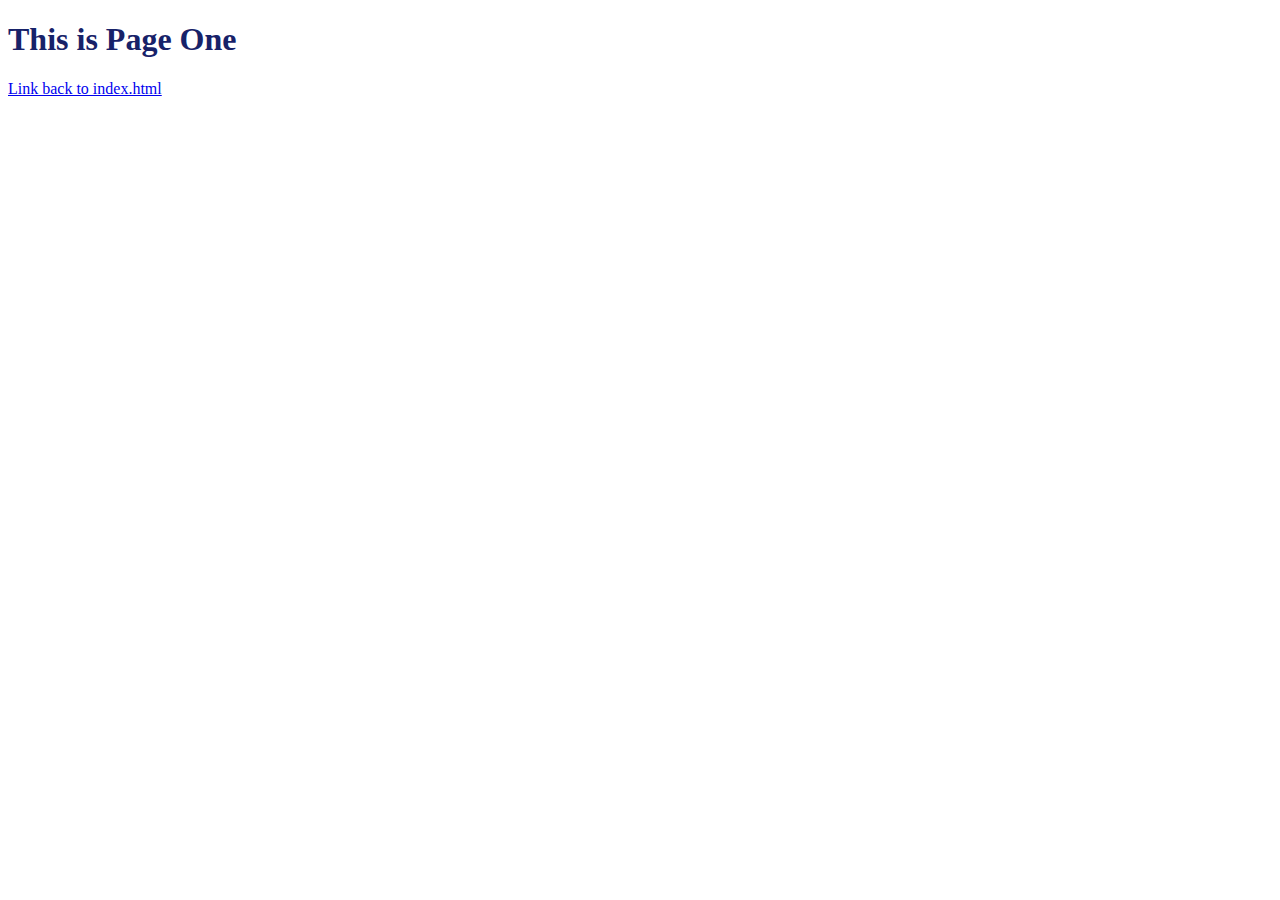
<file: page-one.html>
<!DOCTYPE html>
<html>
  <head>
    <title>Hackathon Starter code</title>
    <meta charset="utf-8">
    <meta http-equiv="X-UA-Compatible" content="IE=edge">
    <meta name="viewport" content="width=device-width, initial-scale=1">
    <!-- Your CSS Linked Below-->
    <link rel="stylesheet" href="/styles.css">
    <!-- jQuery Linked Below-->
    <script src="https://ajax.googleapis.com/ajax/libs/jquery/3.3.1/jquery.min.js"></script>
    <!-- Your Javascript Linked Below-->
    <script src="/script.js" defer></script>
  </head>
  <body>
    <h1>This is Page One</h1>
    <p>
      <a href="/index.html"> Link back to index.html</a>
    </p>
  </body>
</html>
</file>
<file: styles.css>
h1 {
  color:#172269;
}
img {
  height:400px;
  width:400px;
  margin: 30px;
  padding:10px;
}
</file>
